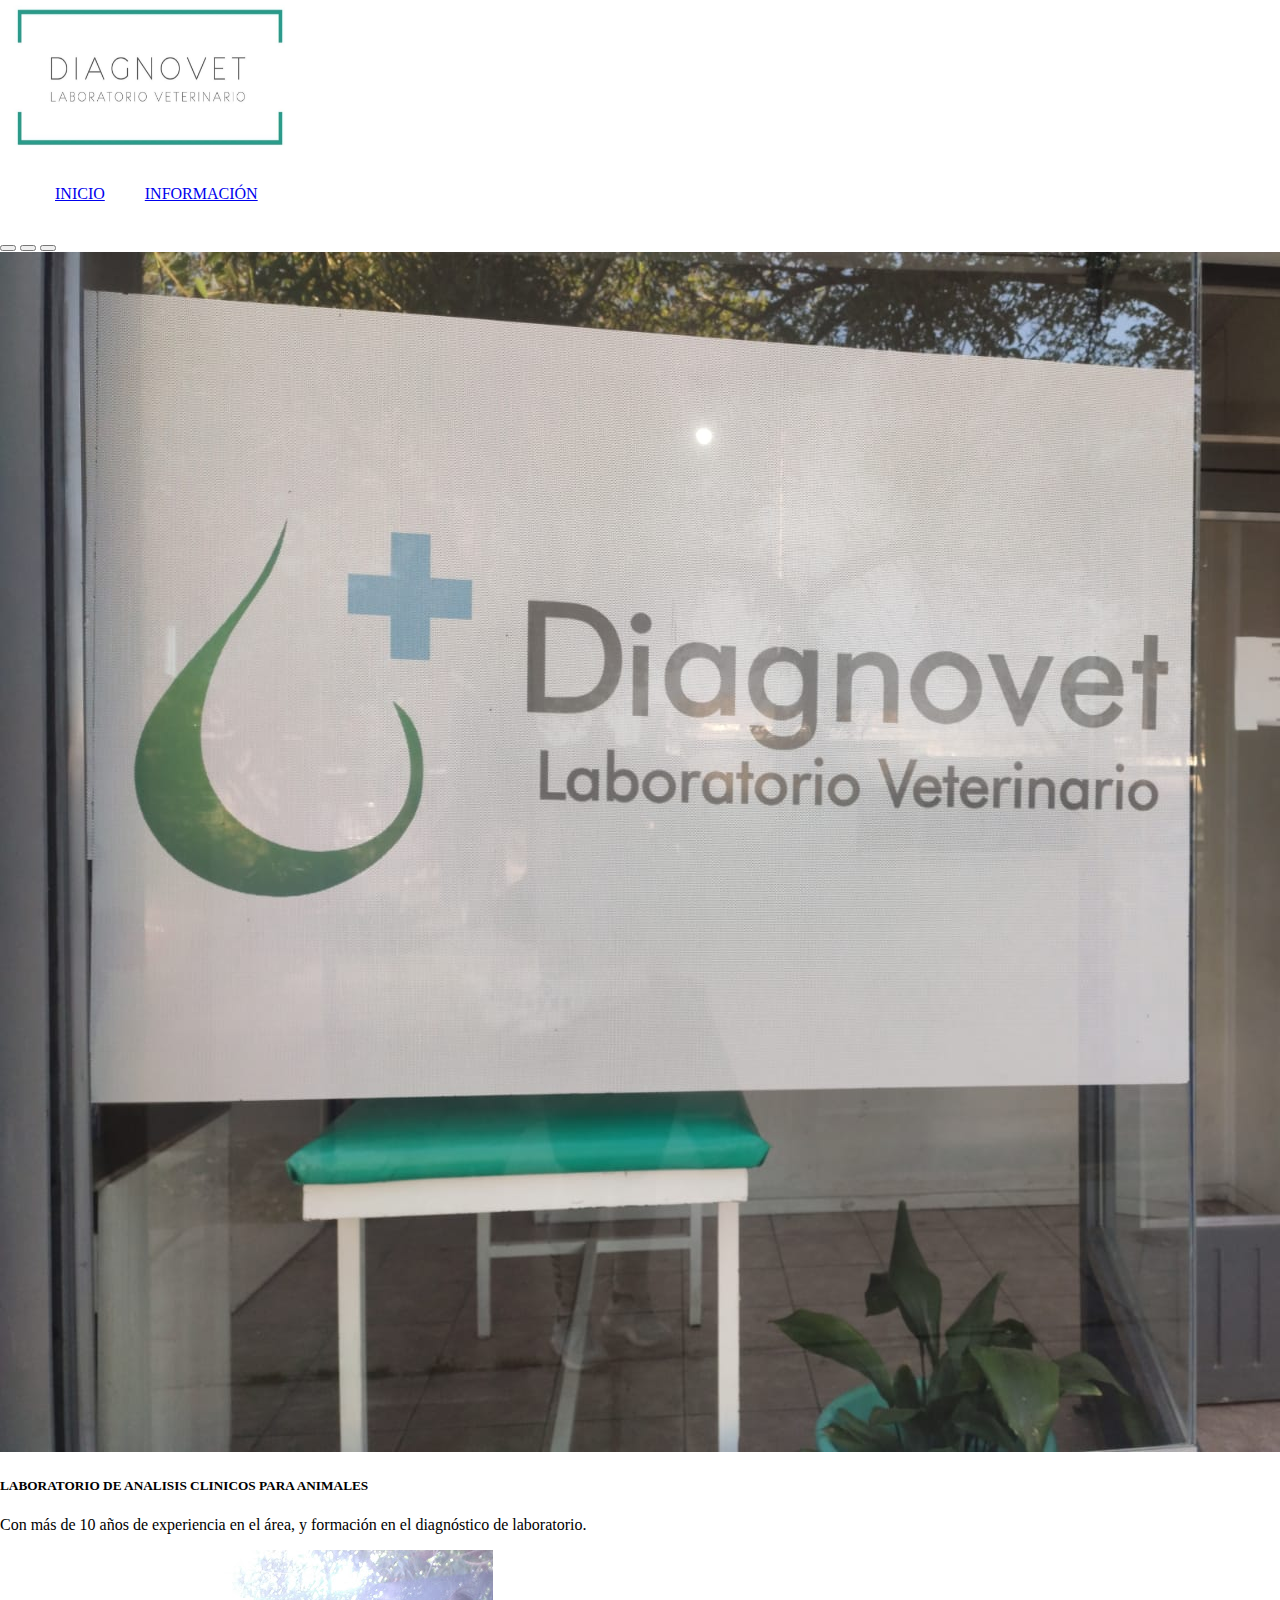
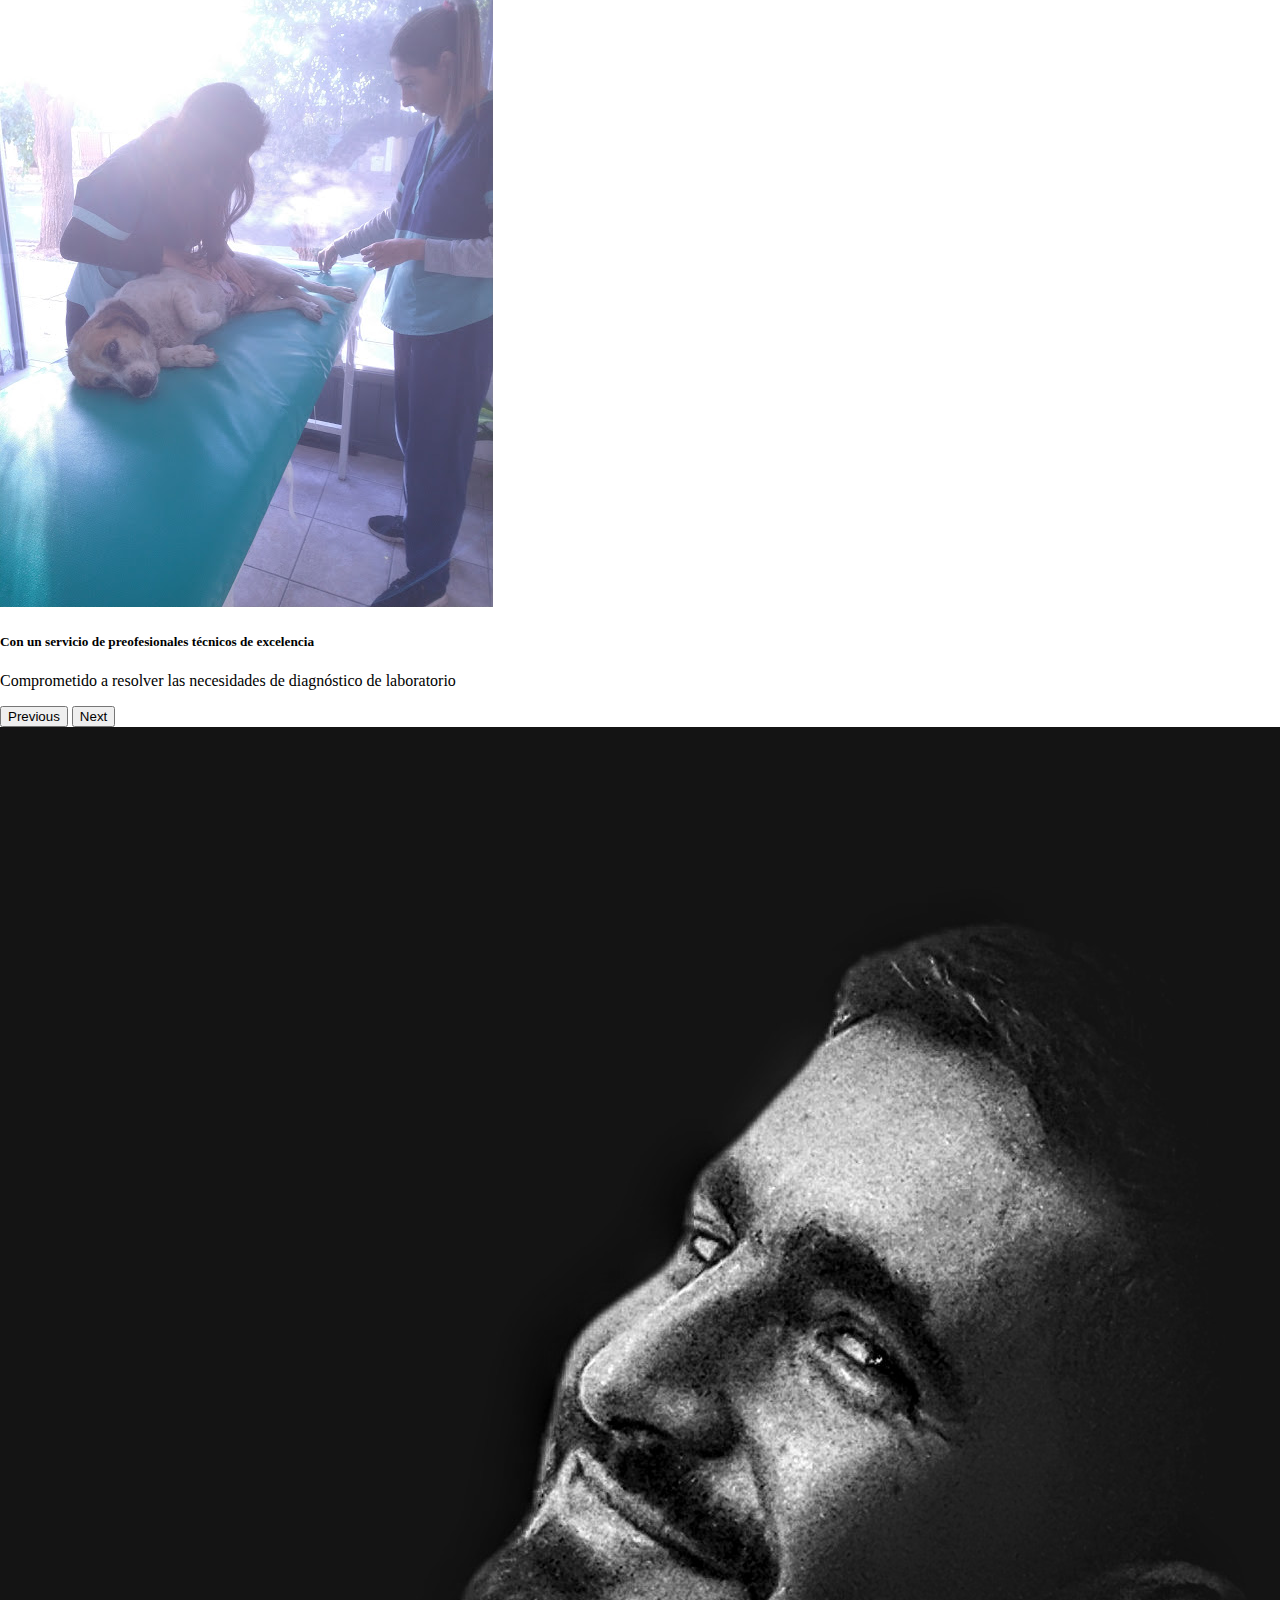
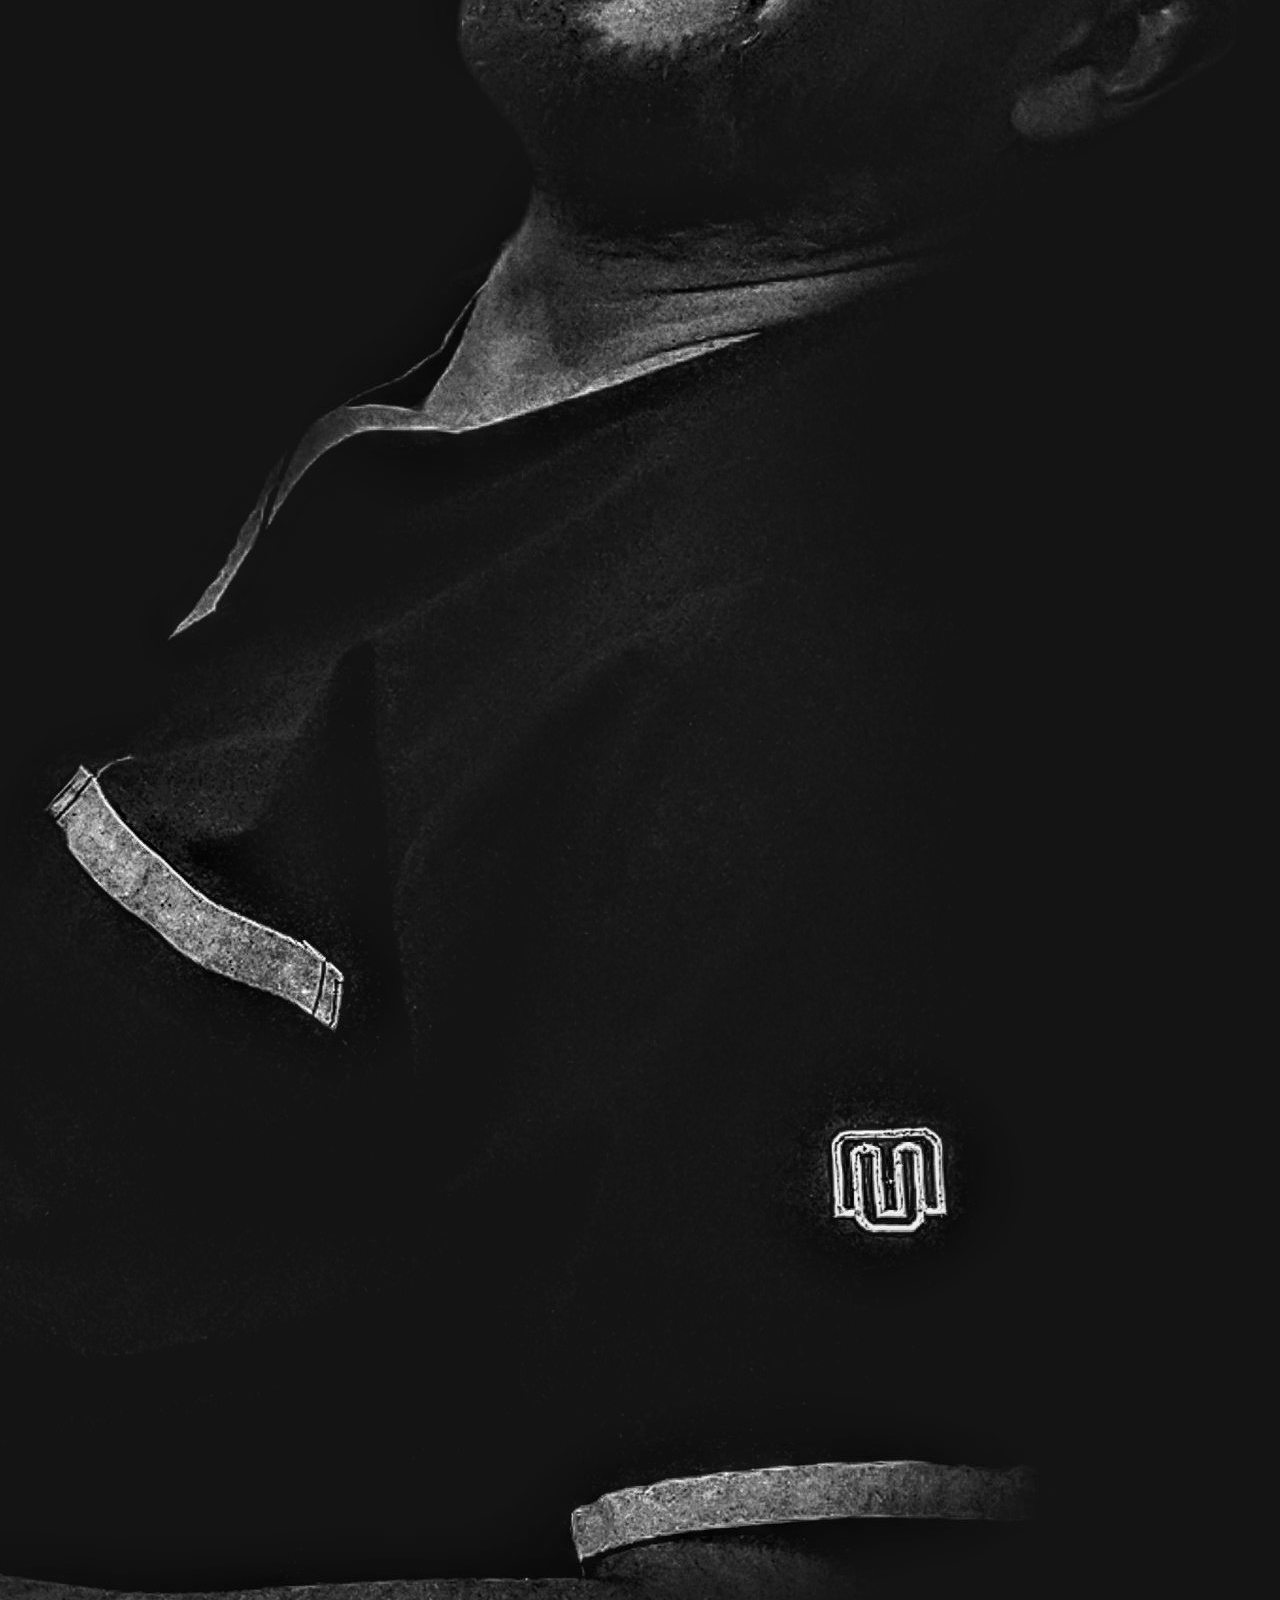
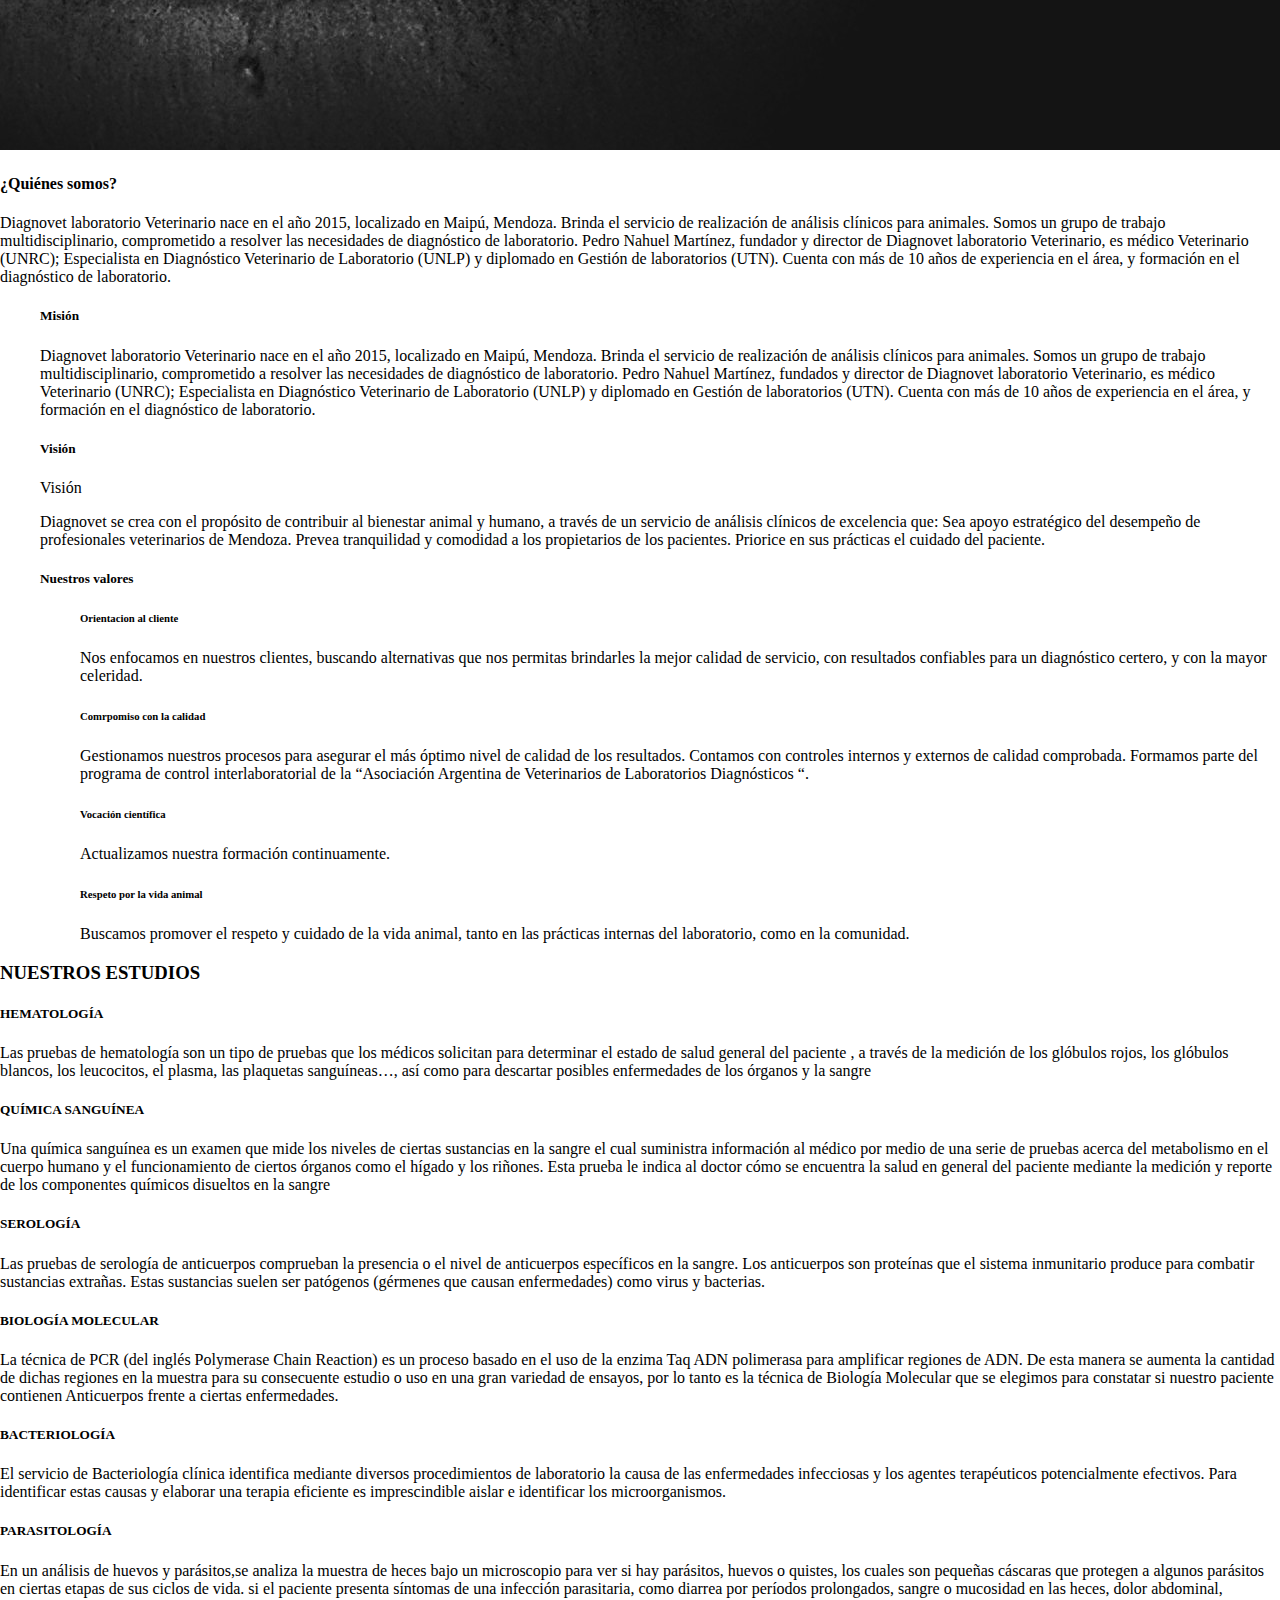
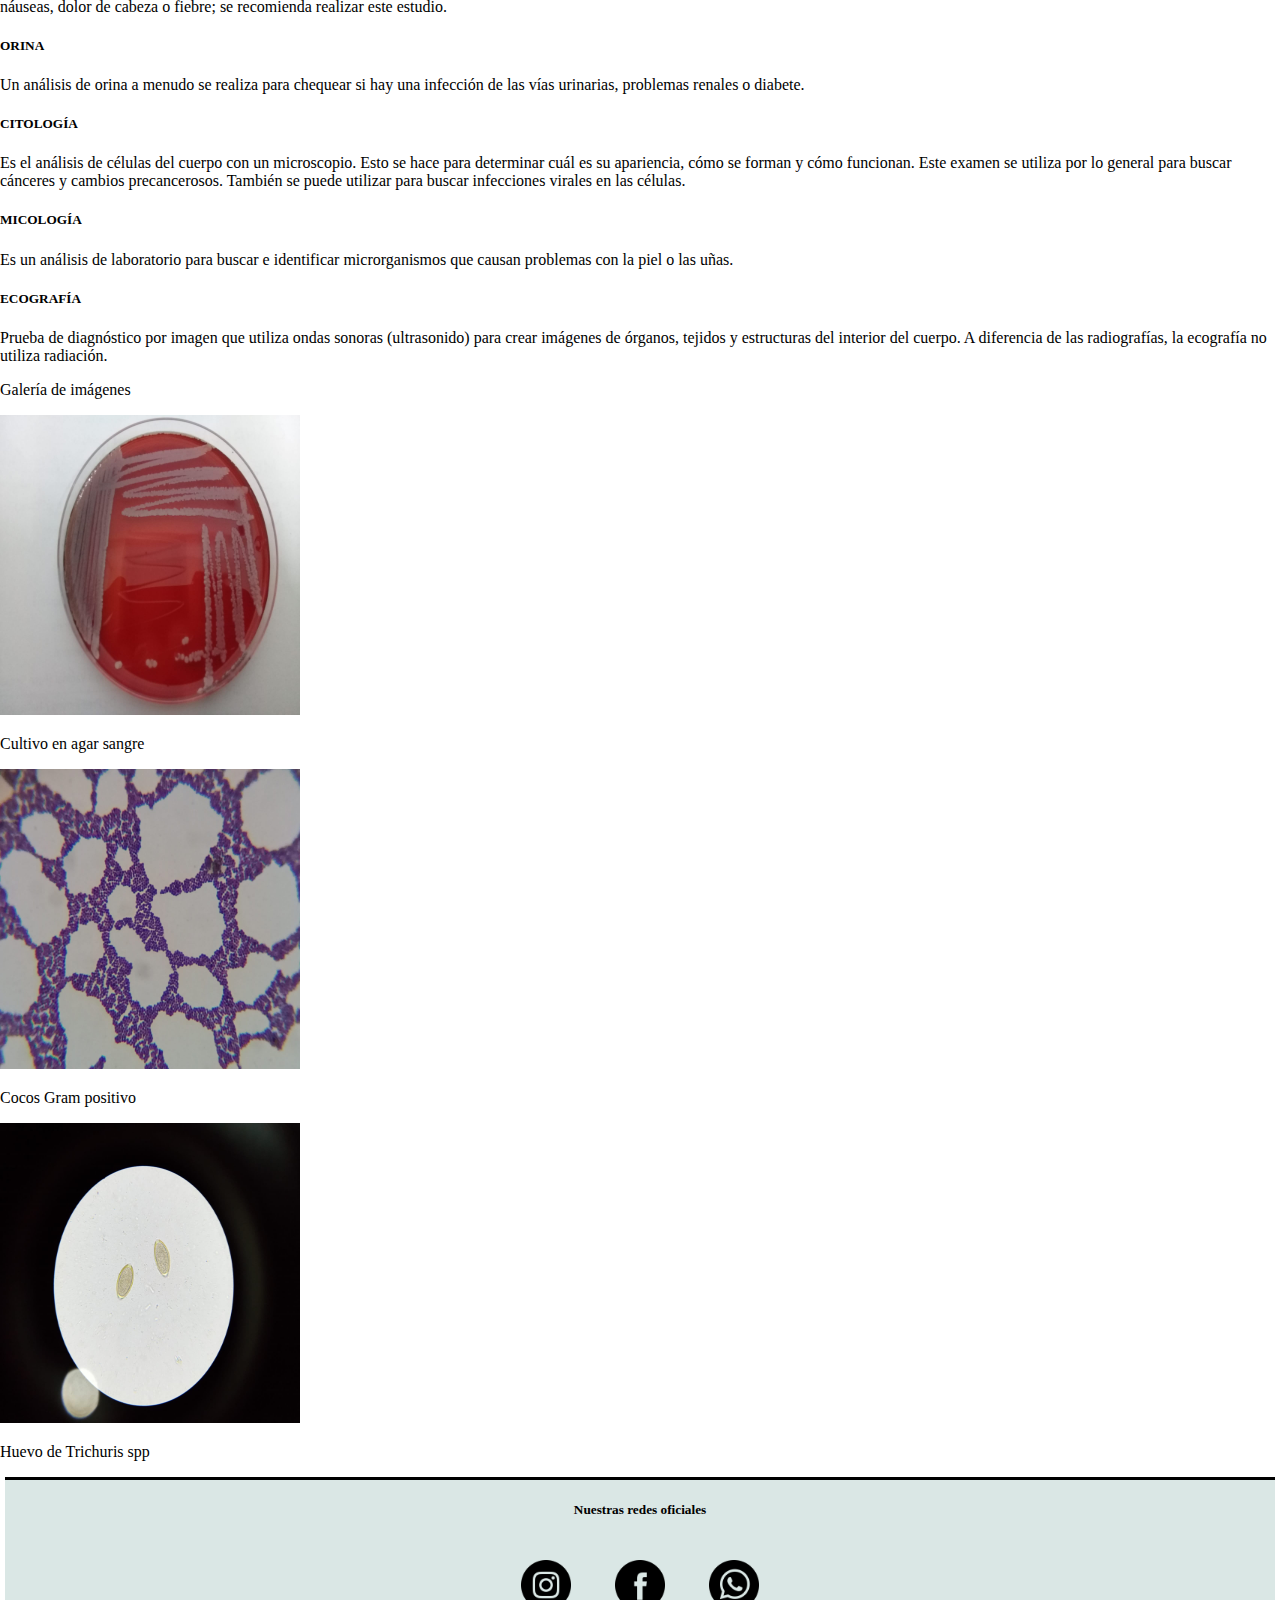
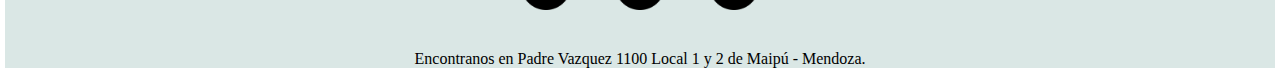
<file: pages/informacion.html>
<!DOCTYPE html>
<html lang="en">
<head>
    <meta charset="UTF-8">
    <meta http-equiv="X-UA-Compatible" content="IE=edge">
    <meta name="viewport" content="width=device-width, initial-scale=1.0">
    <title>Informacion/Diagnovet</title>
    <link href="https://cdn.jsdelivr.net/npm/bootstrap@5.1.3/dist/css/bootstrap.min.css" rel="stylesheet" integrity="sha384-1BmE4kWBq78iYhFldvKuhfTAU6auU8tT94WrHftjDbrCEXSU1oBoqyl2QvZ6jIW3" crossorigin="anonymous">
    <link rel="stylesheet" href="../css/style.css">
    <link rel="stylesheet"href="https://cdnjs.cloudflare.com/ajax/libs/animate.css/4.1.1/animate.min.css"/>
   


</head>
<div  > 
    <body>
        <header id="header"> <!--DENTRO DE NUESTRO HEADER TENEMOS UN CONTENEDOR PARA MOSTRAR EL LOGO DEL LABORATORIO-->
          <div class="navbar flex-column justify-content-center ">
            <a href=""><img src="../imagenes/diagnovet.jpeg" alt="logo de laboratorio" class="imagendiagnovet"></a>
          </div> 
        </header>
        <nav  > <!-- Contenido de la barra de navegación -->
          <div class="container-fluid container-xxl m-0 align-content-end ">
            <ul class="a navbar navbar-dark bg-dark flex-row justify-content-lg-end"  >
              <li> <a href="../index.html" class="navbar-brand" href="#">INICIO</a></li>
              <li> <a href="informacion.html" class="navbar-brand" href="#">INFORMACIÓN</a></li>
            </ul>
          </div>
          
      </nav>
        <main > 
          <div class="container-fluid"> <!--carousel de fotos del laboratorio-->
          <div id="carouselExampleCaptions" class="carousel slide" data-bs-ride="false">
            <div class="carousel-indicators">
              <button type="button" data-bs-target="#carouselExampleCaptions" data-bs-slide-to="0" class="active" aria-current="true" aria-label="Slide 1"></button>
              <button type="button" data-bs-target="#carouselExampleCaptions" data-bs-slide-to="1" aria-label="Slide 2"></button>
              <button type="button" data-bs-target="#carouselExampleCaptions" data-bs-slide-to="2" aria-label="Slide 3"></button>
            </div>
          
            <div class="carousel-inner">
              <div class="carousel-item active">
                <img src="../imagenes/entrada.jpeg" class="d-block w-100 " alt="entrada del Laboratorio">
                <div class="carousel-caption d-none d-md-block">
                  <h5>LABORATORIO DE ANALISIS CLINICOS PARA ANIMALES</h5>
                  <p>Con más de 10 años de experiencia en el área, y formación en el diagnóstico de laboratorio.</p>
                </div>
              </div>
              <div class="carousel-item">
                <img src="../imagenes/extracciónkiara.jpg" class="d-block w-100" alt="técnicas realizando estudio">
                <div class="carousel-caption d-none d-md-block">
                  <h5>Con un servicio de preofesionales técnicos de excelencia</h5>
                  <p> Comprometido a resolver las necesidades de diagnóstico de laboratorio</p>
                </div>
              </div>
            </div>
            <button class="carousel-control-prev" type="button" data-bs-target="#carouselExampleCaptions" data-bs-slide="prev">
              <span class="carousel-control-prev-icon" aria-hidden="true"></span>
              <span class="visually-hidden">Previous</span>
            </button>
            <button class="carousel-control-next" type="button" data-bs-target="#carouselExampleCaptions" data-bs-slide="next">
              <span class="carousel-control-next-icon" aria-hidden="true"></span>
              <span class="visually-hidden">Next</span>
            </button>
          </div>
            <script src="https://cdn.jsdelivr.net/npm/@popperjs/core@2.11.6/dist/umd/popper.min.js" integrity="sha384-oBqDVmMz9ATKxIep9tiCxS/Z9fNfEXiDAYTujMAeBAsjFuCZSmKbSSUnQlmh/jp3" crossorigin="anonymous"></script>
            <script src="https://cdn.jsdelivr.net/npm/bootstrap@5.2.2/dist/js/bootstrap.min.js" integrity="sha384-IDwe1+LCz02ROU9k972gdyvl+AESN10+x7tBKgc9I5HFtuNz0wWnPclzo6p9vxnk" crossorigin="anonymous"></script>
        </div>
        
        <!--A CONTINUACIÓN UN POCO DE INFORMACIÓN SOBRE EL LABORATORIO-->
        <div > 
          <div class="d-flex position-relative my-3 mx-3  ">
              <img src="../imagenes/pedro.jpg" class="flex-shrink-0 me-3 w-25 h-25" alt="Dueño del Laboratorio">
              <div class="quienessomoslista ">
                
                <h4 class="mt-0 text-center">¿Quiénes somos?</h4>
                <p>Diagnovet laboratorio Veterinario nace en el año 2015, localizado en Maipú, Mendoza. Brinda el servicio de realización de análisis clínicos para animales. Somos un grupo de trabajo multidisciplinario, comprometido a resolver las necesidades de diagnóstico de laboratorio. Pedro Nahuel Martínez, fundador y director de Diagnovet laboratorio Veterinario, es médico Veterinario (UNRC); Especialista en Diagnóstico Veterinario de Laboratorio (UNLP) y diplomado en Gestión de laboratorios (UTN). Cuenta con más de 10 años de experiencia en el área, y formación en el diagnóstico de laboratorio.

              </p>
                  <ul class="quienessomoslista">
                     <li><h5>Misión</h5></li>
                      <p>
                          Diagnovet laboratorio Veterinario nace en el año 2015, localizado en Maipú, Mendoza. Brinda el servicio de realización de análisis clínicos para animales. Somos un grupo de trabajo multidisciplinario, comprometido a resolver las necesidades de diagnóstico de laboratorio. Pedro Nahuel Martínez, fundados y director de Diagnovet laboratorio Veterinario, es médico Veterinario (UNRC); Especialista en Diagnóstico Veterinario de Laboratorio (UNLP) y diplomado en Gestión de laboratorios (UTN). Cuenta con más de 10 años de experiencia en el área, y formación en el diagnóstico de laboratorio.
                      </p>
                      
                     <li><h5>Visión</h5>Visión</li>
                      <P>
                          Diagnovet se crea con el propósito de contribuir al bienestar animal y humano, a través de un servicio de análisis clínicos de excelencia que: Sea apoyo estratégico del desempeño de profesionales veterinarios de Mendoza. Prevea tranquilidad y comodidad a los propietarios de los pacientes. Priorice en sus prácticas el cuidado del paciente.
                      </P>
                     <li><h5>Nuestros valores</h5></li>
                      <ul class="quienessomoslista"> 
                          <li><h6>Orientacion al cliente</h6></li>
                              <p>
                                  Nos enfocamos en nuestros clientes, buscando alternativas que nos permitas brindarles la mejor calidad de servicio, con resultados confiables para un diagnóstico certero, y con la mayor celeridad.
                              </p>
                          <li><h6>Comrpomiso con la calidad</h6></li>
                          <p>
                              Gestionamos nuestros procesos para asegurar el más óptimo nivel de calidad de los resultados. Contamos con controles internos y externos de calidad comprobada. Formamos parte del programa de control interlaboratorial de la “Asociación Argentina de Veterinarios de Laboratorios Diagnósticos “.
                          </p>
                          <li><h6>Vocación científica</h6></li>
                          <p>
                              Actualizamos nuestra formación continuamente.
                          </p>
                          <li><h6>Respeto por la vida animal</h6></li>
                          <p>
                              Buscamos promover el respeto y cuidado de la vida animal, tanto en las prácticas internas del laboratorio, como en la comunidad.
                          </p>
                      </ul>
                  </ul>
                
              </div>
            </div>
        </div>  
          <!--A CONTINUACIÓN UN POCO DE INFORMACIÓN DE LOS ESTUDIOS QUE REALIZA EL LABORATORIO-->
      </main class="container-fluid">
        <section >
          <div class="container-fluid text-center bg-dark">
            <h3 class="mt-0 text-center">
              <b class="text-uppercase text-white">NUESTROS ESTUDIOS</b>
            </h3>
          </div>
            
          <div class="informaciondeestudios"> 
            
                <div class="card my-3">
                    <h5 class="card-header">HEMATOLOGÍA</h5>
                    <div class="card-body my-3">
                      
                      <p class="card-text">Las pruebas de hematología son un tipo de pruebas que los médicos solicitan para determinar el estado de salud general del paciente , a través de la medición de los glóbulos rojos, los glóbulos blancos, los leucocitos, el plasma, las plaquetas sanguíneas…, así como para descartar posibles enfermedades de los órganos y la sangre</p>
                      
                    </div>
                  </div>
                  <div class="card my-3">
                    <h5 class="card-header">QUÍMICA SANGUÍNEA</h5>
                    <div class="card-body my-3">
                      
                      <p class="card-text">Una química sanguínea es un examen que mide los niveles de ciertas sustancias en la sangre el cual suministra información al médico por medio de una serie de pruebas acerca del metabolismo en el cuerpo humano y el funcionamiento de ciertos órganos como el hígado y los riñones. Esta prueba le indica al doctor cómo se encuentra la salud en general del paciente mediante la medición y reporte de los componentes químicos disueltos en la sangre</p>
                      
                    </div>
                  </div>
                  <div class="card my-3">
                    <h5 class="card-header">SEROLOGÍA</h5>
                    <div class="card-body my-3">
                      
                      <p class="card-text">Las pruebas de serología de anticuerpos comprueban la presencia o el nivel de anticuerpos específicos en la sangre. Los anticuerpos son proteínas que el sistema inmunitario produce para combatir sustancias extrañas. Estas sustancias suelen ser patógenos (gérmenes que causan enfermedades) como virus y bacterias.</p>
                      
                    </div>
                  </div>
                  <div class="card my-3">
                    <h5 class="card-header">BIOLOGÍA MOLECULAR</h5>
                    <div class="card-body my-3">
                      
                      <p class="card-text">La técnica de PCR (del inglés Polymerase Chain Reaction) es un proceso basado en el uso de la enzima Taq ADN polimerasa para amplificar regiones de ADN. De esta manera se aumenta la cantidad de dichas regiones en la muestra para su consecuente estudio o uso en una gran variedad de ensayos, por lo tanto es la técnica de Biología Molecular que se elegimos para constatar si nuestro paciente contienen Anticuerpos frente a ciertas enfermedades.</p>
                      
                    </div>
                  </div>
                  <div class="card my-3">
                    <h5 class="card-header">BACTERIOLOGÍA</h5>
                    <div class="card-body my-3">
                      
                      <p class="card-text">El servicio de Bacteriología clínica identifica mediante diversos procedimientos de laboratorio la causa de las enfermedades infecciosas y los agentes terapéuticos potencialmente efectivos. Para identificar estas causas y elaborar una terapia eficiente es imprescindible aislar e identificar los microorganismos.</p>
                      
                    </div>
                  </div>
                  <div class="card my-3">
                    <h5 class="card-header">PARASITOLOGÍA</h5>
                    <div class="card-body my-3">
                      
                      <p class="card-text">En un análisis de huevos y parásitos,se analiza la muestra de heces bajo un microscopio para ver si hay parásitos, huevos o quistes, los cuales son pequeñas cáscaras que protegen a algunos parásitos en ciertas etapas de sus ciclos de vida. si el paciente presenta síntomas de una infección parasitaria, como diarrea por períodos prolongados, sangre o mucosidad en las heces, dolor abdominal, náuseas, dolor de cabeza o fiebre; se recomienda realizar este estudio.</p>
                      
                    </div>
                  </div>
                  <div class="card my-3">
                    <h5 class="card-header">ORINA</h5>
                    <div class="card-body my-3">
                      
                      <p class="card-text">Un análisis de orina a menudo se realiza para chequear si hay una infección de las vías urinarias, problemas renales o diabete.</p>
                      
                    </div>
                  </div>
                  <div class="card my-3">
                    <h5 class="card-header">CITOLOGÍA</h5>
                    <div class="card-body my-3">
                      
                      <p class="card-text">Es el análisis de células del cuerpo con un microscopio. Esto se hace para determinar cuál es su apariencia, cómo se forman y cómo funcionan. Este examen se utiliza por lo general para buscar cánceres y cambios precancerosos. También se puede utilizar para buscar infecciones virales en las células.</p>
                      
                    </div>
                  </div>
                  <div class="card my-3">
                    <h5 class="card-header">MICOLOGÍA</h5>
                    <div class="card-body my-3">
                      
                      <p class="card-text">Es un análisis de laboratorio para buscar e identificar microrganismos que causan problemas con la piel o las uñas.</p>
                      
                    </div>
                  </div>
                  <div class="card my-3">
                    <h5 class="card-header">ECOGRAFÍA</h5>
                    <div class="card-body my-3">
                      
                      <p class="card-text">Prueba de diagnóstico por imagen que utiliza ondas sonoras (ultrasonido) para crear imágenes de órganos, tejidos y estructuras del interior del cuerpo. A diferencia de las radiografías, la ecografía no utiliza radiación.</p>
                      
                    </div>
                  </div>
                  </div>
              
               
              
            </div>
          
            
            
        </section>
        <!--A CONTINUACION UN POCO DE IMÁGENES ILUSTRATIVAS DE LO QUE NORMALMENTE SE VE EN EL MICROSCOPIO-->
        <main class="bg-black">
          <div class="container-fluid justify-content-b p-5 ">
            <p class="text-uppercase text-white text-center my-3 ">
              Galería de imágenes
            </p>
          </div>
          <div class="container-fluid justify-content-around bg-black ">
            <div class="row  justify-content-center align-content-around">
              <div class="col-md-4 text-center ">
                <p><img src="../imagenes/IMG1.jpeg" width="300px" height="300px"  alt=""></p>
                <p class="text-uppercase text-white  my-3 ">Cultivo en agar sangre</p>
              </div>
              <div class="col-md-4 text-center">
                <p><img src="../imagenes/IMG3.jpeg" width="300px" height="300px" alt=""></p>
                <p class="text-uppercase text-white my-3 ">Cocos Gram positivo</p>
              </div>
              <div class="col-md-4 text-center">
                <p><img src="../imagenes/IMG4.jpeg" width="300px" height="300px" alt=""></p>
                <p class="text-uppercase text-white  my-3 ">Huevo de Trichuris spp</p>
              </div>
              
            </div>
          </main>  
          <!--A CONTINUACIN EL PIE DE PÁGINA CON LOS ENLACES DE REDES OFICIALES DEL LABORATORIO, POR AHORA SOLO ESTA CARGADA LA DE FACEBOOK Y EN BREVE SE HARÁN LAS OTRAS-->
        <footer class="container-fluid">
          <div class="card-body">
            <h5 class="card-title">Nuestras redes oficiales</h5>
            
            
              <div class="container">
                <a href=""><img class="footer_symbol" src="../imagenes/instagram_black_logo_icon_147122.png" alt="icono instagram" ></a>
                <a href="" target="_blank"></a><img class="footer_symbol" src="../imagenes/facebook_black_logo_icon_147136.png" alt="icono facebook"></a>
                <a href=""><img class="footer_symbol" src="../imagenes/whatsapp_black_logo_icon_147050.png" alt="icono whatsapp"></a>
              </div>
            <p class="card-text">Encontranos en Padre Vazquez 1100 Local 1 y 2 de Maipú - Mendoza.</p>
          </div>
          
        </footer>
        <script src="../js/main.js"></script>
    </body>
</div>
</html>
</file>
<file: css/style.css>
.imagendiagnovet{
    width: 300px;
    height: 150px;
    
}
.a {
    list-style: none;
    display: flex;
    display: inline-blockS;
    padding: 15px;
    flex-direction: row;
    padding-right: 100px;
    
}

body {
    margin: 0%;
    padding: 0% ;
    padding-right: 0%;
}
   


.sectioncarousel{
    height: 600px;
    
}
.navbar-brand{
    display: flex;
    display: inline-block;
    padding-left: 40px;
    justify-content: flex-end;
}

#accordionFlushExample {
    padding-left: 40px;
}
.section {

    display: flex;
    display: inline-flex;
    text-align: center;
    
    

}

video{
    height: 300px;
    width: 600px;
    padding-left: 10px;
    position: relative;
    padding: 10px;
    
}
.footer_symbol{
    padding: 10px;
    margin: 10px;
    height: 50px;
    width: 50px;
    
}
footer {
    text-align: center;
    border-top:  solid;
    border-color: black;
    background-color: #dae7e5;
    margin: 5px;
    margin-left: 5px;
}
.quienessomoslista {
    list-style: none;
}

.flex-container {
    display: flex;
    display: inline-block;
    flex-direction: row;
    justify-content: space-around;
    align-items: center;
 }
</file>
